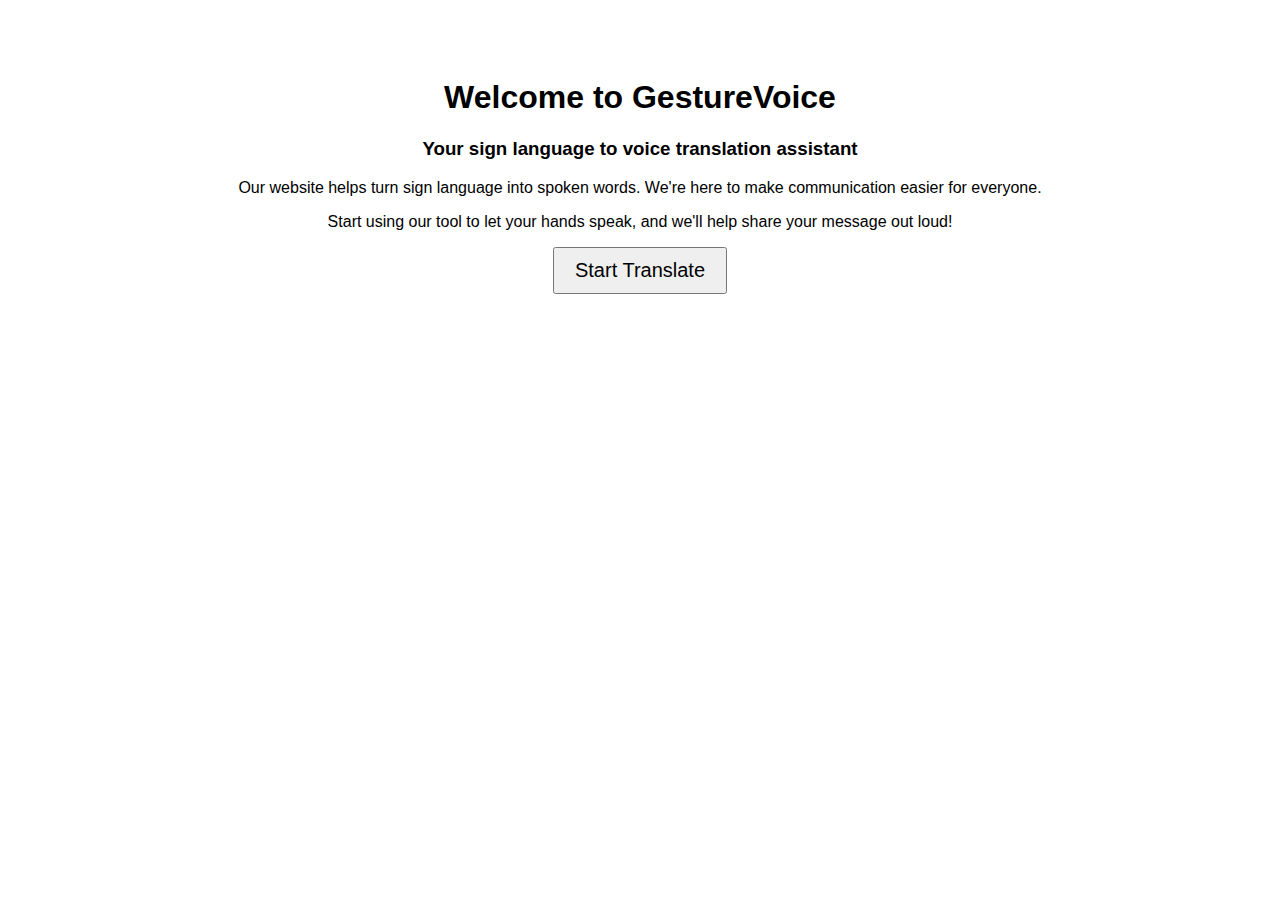
<file: templates/home.html>
<!DOCTYPE html>
<html lang="en">
<head>
    <meta charset="UTF-8">
    <meta name="viewport" content="width=device-width, initial-scale=1.0">
    <title>GestureVoice</title>
    <style>
        body {
            font-family: Arial, sans-serif;
            text-align: center;
            padding: 50px;
        }
        button {
            padding: 10px 20px;
            font-size: 20px;
            cursor: pointer;
        }
    </style>
</head>
<body>
    <h1>Welcome to GestureVoice</h1>
    <h3>Your sign language to voice translation assistant</h3>
    <p>Our website helps turn sign language into spoken words. We're here to make communication easier for everyone.</p> 
    <p> Start using our tool to let your hands speak, and we'll help share your message out loud!</p>
    <a href="{{ url_for('index') }}">
        <button>Start Translate</button>
    </a>
</body>
</html>
</file>
